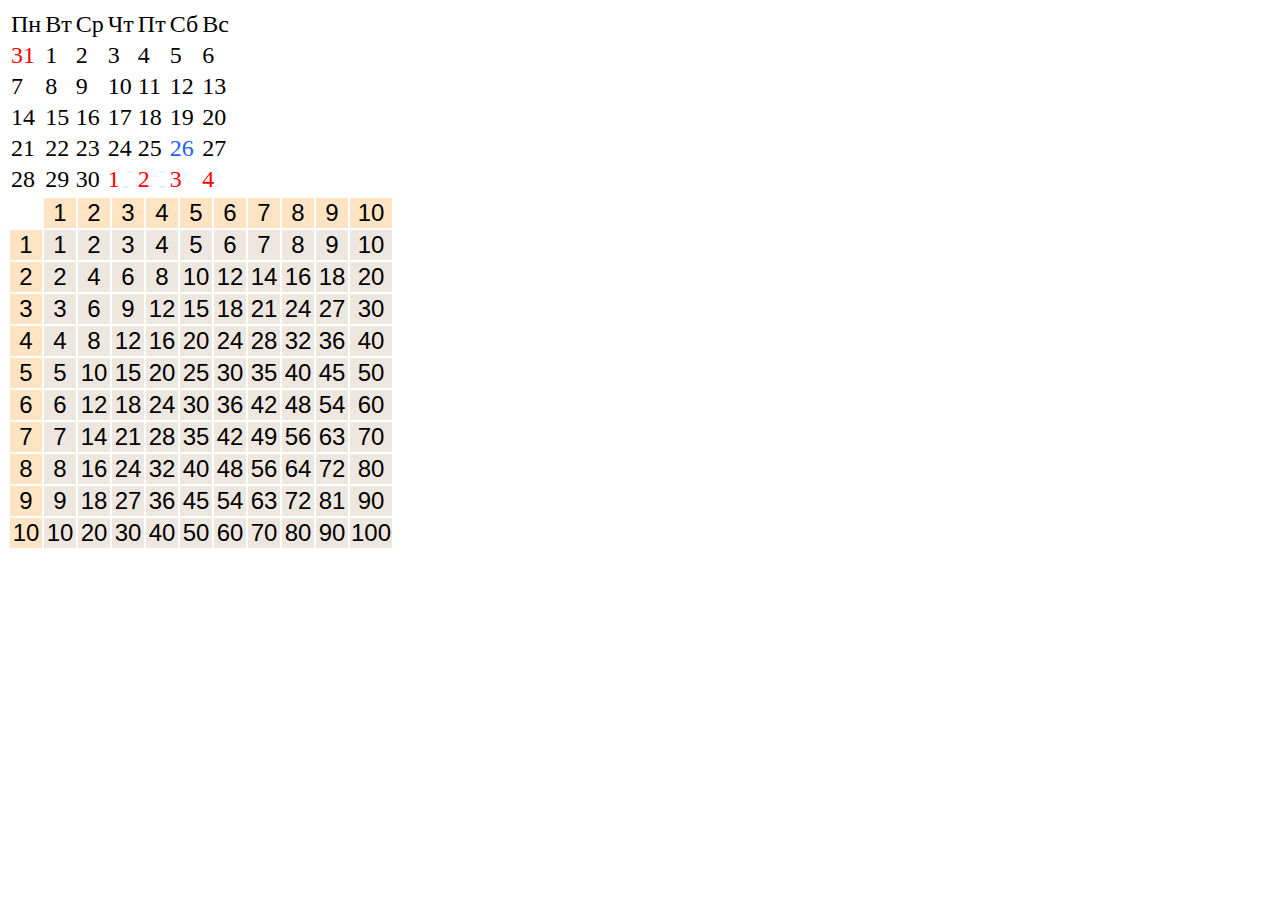
<file: Задача на Dom/index.html>
<!DOCTYPE html>
<html lang="en">

<head>
    <meta charset="UTF-8">
    <meta http-equiv="X-UA-Compatible" content="IE=edge">
    <meta name="viewport" content="width=device-width, initial-scale=1.0">
    <title>Document</title>

    <style>
        body {
            font-size: 24px;
        }

        .table_th_cell {
            background-color: bisque;
            font-family: sans-serif;
            min-width: 30px;
            text-align: center;
        }

        .table_cell {
            background-color: rgb(238, 231, 223);
            font-family: sans-serif;
            min-width: 30px;
            text-align: center;
        }
    </style>
</head>

<body>
    <script src="Dom_edit.js"></script>
    <script src="Dom_edit2.js"></script>
</body>

</html>
</file>
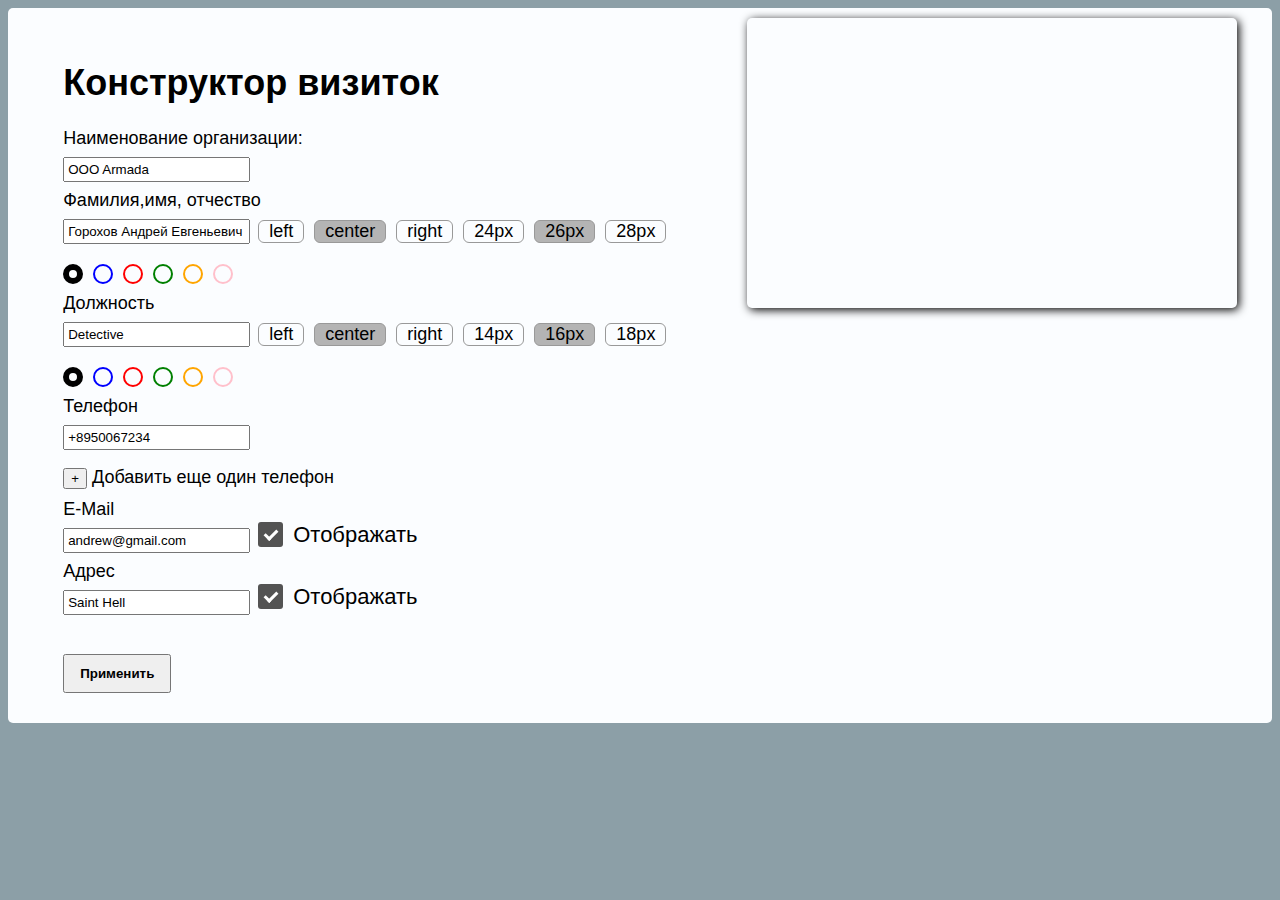
<file: Задача на визитку/index.html>
<!DOCTYPE html>
<html lang="en">

<head>
    <meta charset="UTF-8">
    <meta http-equiv="X-UA-Compatible" content="IE=edge">
    <!-- <meta name="viewport" content="width=device-width, initial-scale=1.0"> -->
    <title>Visitca</title>
    <link href="css.css" rel="stylesheet">
</head>

<body>
    <div class="main">
        <div class="main_form">
            <form name="v_form">
                <h1>Конструктор визиток</h1>
                <div class="text_on_input">Наименование организации:
                </div>
                <input type="text" name="organization" value="OOO Armada">

                <div class="text_on_input">Фамилия,имя, отчество
                </div>
                <div class="input_F">
                    <input type="text" name="FIO" value="Горохов Андрей Евгеньевич">
                    <div class="flex chose_align_FIO">
                        <label class="container">
                            <input name="align_FIO" type="radio" id="align_FIO_1">
                            <label for="align_FIO_1">left</label>
                        </label>

                        <label class="container">
                            <input name="align_FIO" type="radio" id="align_FIO_2" checked="checked">
                            <label for="align_FIO_2">center</label>
                        </label>

                        <label class="container">
                            <input name="align_FIO" type="radio" id="align_FIO_3">
                            <label for="align_FIO_3">right</label>
                        </label>

                    </div>

                    <div class="flex chose_size_FIO">
                        <label class="container mark_24px">
                            <input name="size_FIO" type="radio" id="size_FIO_1">
                            <label for="size_FIO_1">24px</label>
                        </label>

                        <label class="container mark_26px">
                            <input name="size_FIO" type="radio" id="size_FIO_2" checked="checked">
                            <label for="size_FIO_2">26px</label>
                        </label>

                        <label class="container mark_28px">
                            <input name="size_FIO" type="radio" id="size_FIO_3">
                            <label for="size_FIO_3">28px</label>
                        </label>
                    </div>
                </div>
                <div class="color">
                    <input type="radio" name="color_FIO" value="black" class="black" checked>
                    <input type="radio" name="color_FIO" value="blue" class="blue">
                    <input type="radio" name="color_FIO" value="red" class="red">
                    <input type="radio" name="color_FIO" value="green" class="green">
                    <input type="radio" name="color_FIO" value="orange" class="orange">
                    <input type="radio" name="color_FIO" value="pink" class="pink">
                </div>

                <div class="text_on_input">Должность
                </div>
                <div class="input_F">
                    <input type="text" name="job" value="Detective">

                    <div class="flex chose_align_job">
                        <label class="container">
                            <input name="align_job" type="radio" id="align_job_1">
                            <label for="align_job_1">left</label>
                        </label>

                        <label class="container">
                            <input name="align_job" type="radio" id="align_job_2" checked="checked">
                            <label for="align_job_2">center</label>
                        </label>

                        <label class="container">
                            <input name="align_job" type="radio" id="align_job_3">
                            <label for="align_job_3">right</label>
                        </label>
                    </div>
                    <div class="flex chose_size_job">
                        <label class="container">
                            <input name="size_job" type="radio" id="size_job-1">
                            <label for="size_job-1">14px</label>
                        </label>

                        <label class="container">
                            <input name="size_job" type="radio" id="size_job-2" checked="checked">
                            <label for="size_job-2">16px</label>
                        </label>

                        <label class="container">
                            <input name="size_job" type="radio" id="size_job-3">
                            <label for="size_job-3">18px</label>
                        </label>
                    </div>
                </div>
                <div class="color">
                    <input type="radio" name="color_job" value="black" class="black" checked>
                    <input type="radio" name="color_job" value="blue" class="blue">
                    <input type="radio" name="color_job" value="red" class="red">
                    <input type="radio" name="color_job" value="green" class="green">
                    <input type="radio" name="color_job" value="orange" class="orange">
                    <input type="radio" name="color_job" value="pink" class="pink">
                </div>
                <div class="text_on_input">Телефон
                </div>
                <input type="text" name="phone" value="+8950067234">
                <div class="add_phone">
                    <label>
                        <button type="button" onclick="phone_adder(this)">+</button>
                        Добавить еще один телефон
                    </label>
                </div>
                <div class="text_on_input">E-Mail
                </div>
                <div class="flex">
                    <input type="text" name="mail" value="andrew@gmail.com">
                    <label class="container_btt">Oтображать
                        <input type="checkbox" checked="checked" class="mail_display">
                        <span class="checkmark"></span>
                    </label>
                </div>
                <div class="text_on_input">Адрес
                </div>
                <div class="flex">
                    <input type="text" name="place" value="Saint Hell">
                    <label class="container_btt">Oтображать
                        <input type="checkbox" checked="checked" class="adress_display">
                        <span class="checkmark"></span>
                    </label>
                </div>
                <br>
                <button type="button" onclick="handle(this)" class="button">Применить</button>
            </form>
        </div>

        <div class="main_card">
            <span class="organization"></span>

            <span class="FIO"></span>


            <span class="job"></span>
            <div class="right_align">
                <span class="phone"></span>
                <span class="phone2"></span>
                <span class="mail"></span>
                <span class="place"></span>
            </div>
        </div>

        <script src="js.js"></script>
    </div>
</body>

</html>
</file>
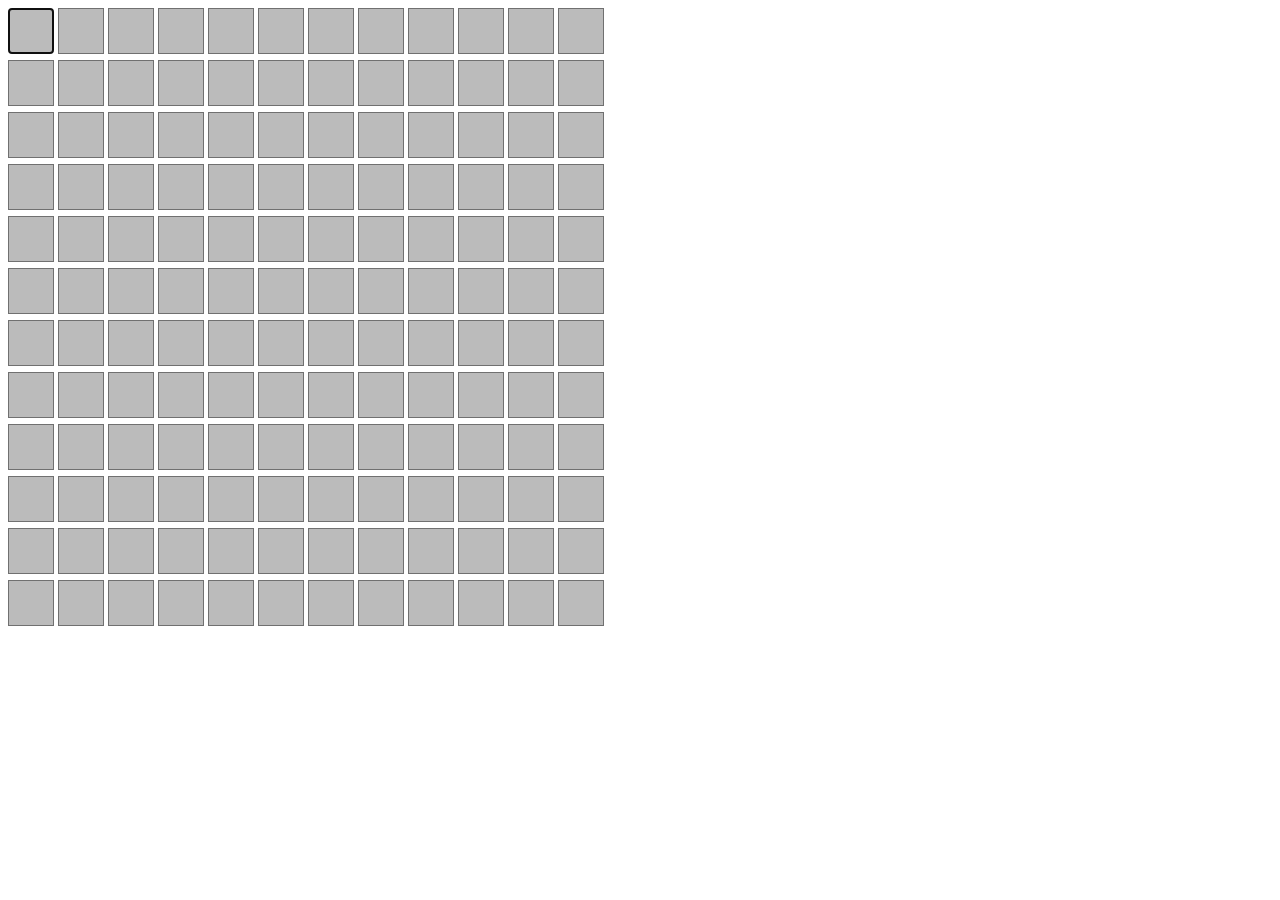
<file: Задача MineSwiper/html.html>
<!DOCTYPE html>
<html>

<head>
    <meta name="viewport" content="width=device-width, initial-scale=1">
    <title>MineSweeeper</title>
    <link href="css.css" rel="stylesheet">
    <script>

    </script>
</head>

<body>
    <div class="mw"></div>
    <script src="js.js">
    </script>
</body>
</file>
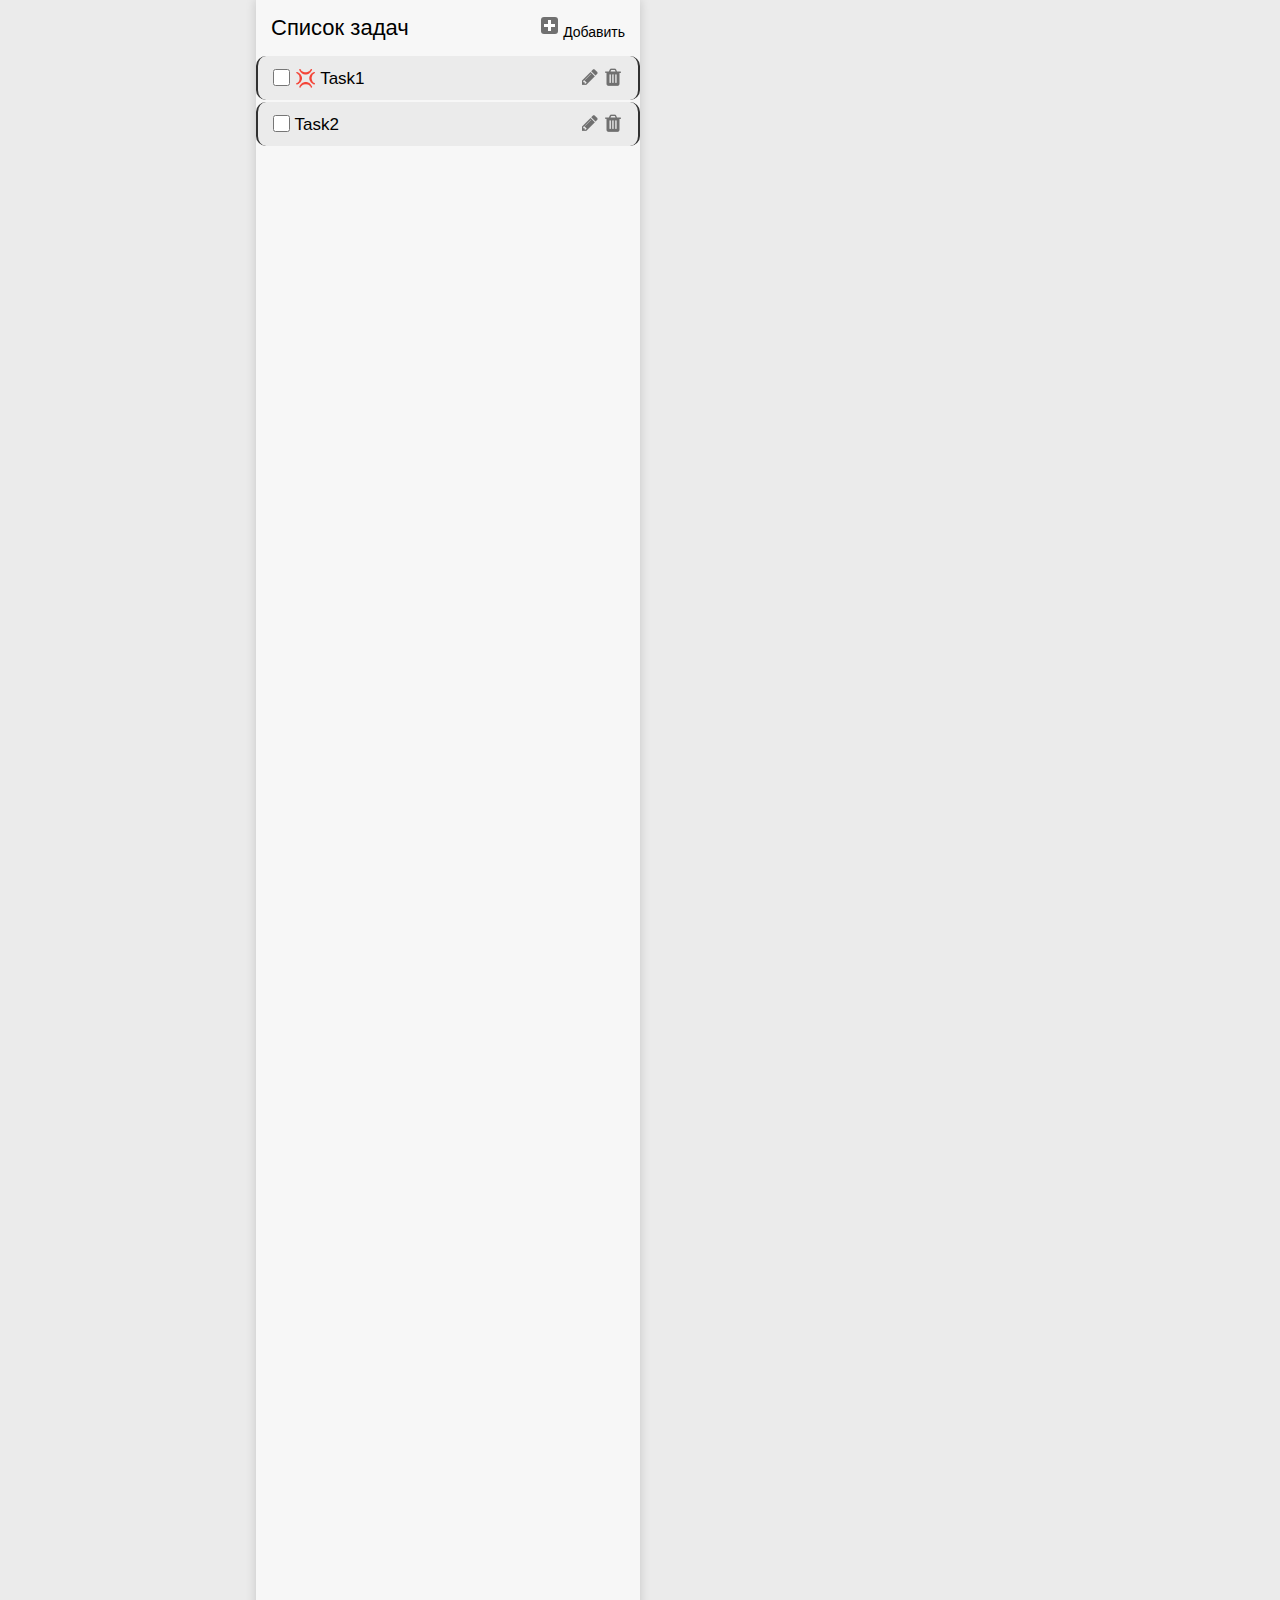
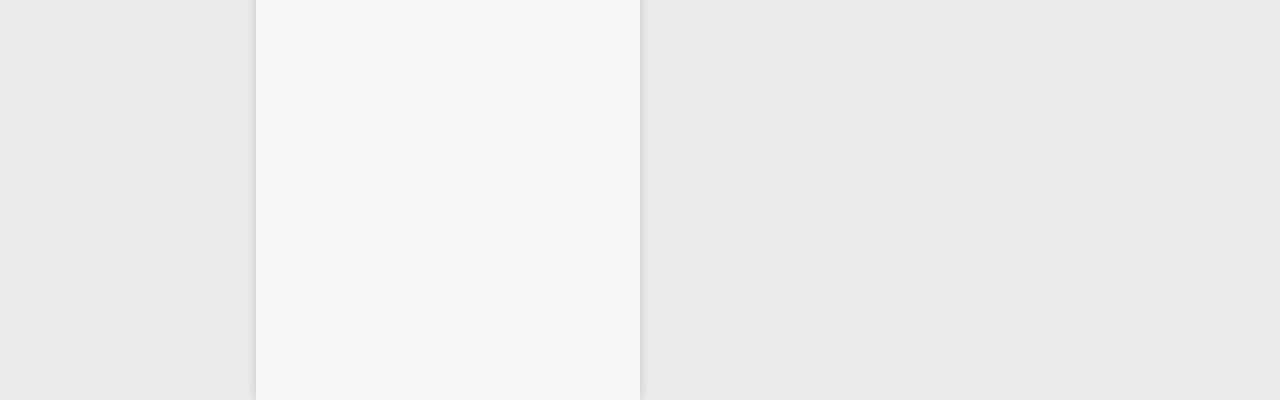
<file: Задача на список задач/html.html>
<!DOCTYPE html>
<html lang="en">

<head>
    <meta charset="UTF-8">
    <meta http-equiv="X-UA-Compatible" content="IE=edge">
    <meta name="viewport" content="width=device-width, initial-scale=1.0">
    <link href="css.css" rel="stylesheet">

    <title>Document</title>
</head>

<body>
    <div class="main-container">

        <div class="todo-list">
            <div class="todo-list__header">
                Список задач
                <label class="todo-list__add"><button class="bl-btn todo-list__button"
                        type="button"></button>Добавить</label>
            </div>
            <ul class="todo-list__list">
                <li class="task zero-task">
                    <input type="checkbox" class="bl-btn task__done">
                    <span class="task__important"> 💢</span>
                    <span class="task__discription"> Task1</span>
                    <button class="bl-btn task__button-del" type="button"></button>
                    <button class="bl-btn task__button-edit" type="button"></button>
                </li>
                <li class="task">
                    <input type="checkbox" class="bl-btn task__done">
                    <span class="task__important"></span>
                    <span class="task__discription"> Task2</span>
                    <button class="bl-btn task__button-del" type="button"></button>
                    <button class="bl-btn task__button-edit" type="button"></button>
                </li>
            </ul>
        </div>
        <div class="card-container ">
            <form class="card notshown">
                <span class="card__header"> Карточка задачи</span>
                <span class="card__input-text"> Задача</span>
                <input type="text" name="discription">
                <label><input type="checkbox" name="important"> Важно 💢</label>
                <div>
                    <button type="submit" class="card__button-save">Сохранить</button>
                    <button type="button" class="card__button-cancel">Отмена</button>
                </div>
            </form>
        </div>


    </div>
    <script src="js.js"></script>
</body>

</html>
</file>
<file: Задача на визитку/css.css>
body {
    font-family: Arial, Helvetica, sans-serif;
    background-color: rgb(140, 159, 167);
    font-size: 18px;
}

div {
    /* border: 1px solid red;s */

}

.main {
    background-color: rgb(251, 253, 255);
    max-width: 1400px;
    margin: 0px auto;
    padding: 10px;
    border-radius: 5px;
    display: flex;
    align-items: flex-end;
    justify-content: space-around;
    flex-wrap: wrap-reverse;

}

.text_on_input {

    display: block;
}

button {
    margin-top: 10px;
}

.main_form {
    margin: 20px;
    max-width: 700px;
}

.main_card {
    text-align: center;
    padding: 20px;
    width: 450px;
    height: 250px;
    box-shadow: 2px 2px 10px;
    border-radius: 5px;
    display: flex;
    flex-direction: column;
    justify-content: space-around;
    align-items: center;

}

.main_card span {
    display: block;

}

.right_align {
    text-align: left;
    width: fit-content;
    align-self: flex-end;
    margin-right: 15px;
}

span.FIO {
    font-weight: 800;
    font-size: 26px;
}

span.job {
    font-size: 18px;
    color: rgb(65, 65, 65);

}

.input_F {
    display: flex;
    flex-wrap: wrap;
}

input {
    margin: 8px 8px 8px 0px;
}

input[type=text] {
    padding: 3px;
}

.add_phone {
    margin-bottom: 10px;
}

.button {
    padding: 10px 15px;
    font-weight: 600;
}

.label {
    font-size: 14px;
}

.flex {
    display: flex;
    align-items: center;
}

.container {
    display: block;
    margin-right: 10px;
}

.container input[type=radio] {
    display: none;
}

.container label {
    display: inline-block;
    cursor: pointer;
    padding: 0px 10px;
    /* line-height: 34px; */
    border: 1px solid #999;
    border-radius: 6px;
    user-select: none;
}

.container input[type=radio]:checked+label {
    background: #b4b4b4;
}

/* Hover */
.form_radio_btn label:hover {
    color: #666;
}

.container_btt {
    display: block;
    position: relative;
    padding-left: 35px;
    margin-bottom: 12px;
    cursor: pointer;
    font-size: 22px;
    user-select: none;
}

.container_btt input {
    position: absolute;
    opacity: 0;
    cursor: pointer;
    height: 0;
    width: 0;
}

.checkmark {
    position: absolute;
    top: 0;
    left: 0;
    height: 25px;
    width: 25px;
    background-color: #eee;
    border-radius: 3px;
}

.container_btt:hover input~.checkmark {
    background-color: #ccc;
}

.container_btt input:checked~.checkmark {
    background-color: #535353;
}

.checkmark:after {
    content: "";
    position: absolute;
    display: none;
}

.container_btt input:checked~.checkmark:after {
    display: block;
}

.container_btt .checkmark:after {
    left: 9px;
    top: 5px;
    width: 5px;
    height: 10px;
    border: solid white;
    border-width: 0 3px 3px 0;
    transform: rotate(45deg);
}

.color input {
    appearance: none;
    background-color: initial;
    border-radius: 50%;
    border: 2px solid red;
    width: 20px;
    height: 20px;
    transition: 0.2s all linear;
    margin-right: 5px;
    color: fieldtext;
    position: relative;
    top: 4px;
}

.color input:checked {
    border: 6px solid red;
}


input.black {
    border: 2px solid black;
}

input.black:checked {
    border: 6px solid black;
}

input.blue {
    border: 2px solid blue;
}

input.blue:checked {
    border: 6px solid blue;
}

input.green {
    border: 2px solid green;
}

input.green:checked {
    border: 6px solid green;
}

input.orange {
    border: 2px solid orange;
}

input.orange:checked {
    border: 6px solid orange;
}

input.pink {
    border: 2px solid pink;
}

input.pink:checked {
    border: 6px solid pink;
}
</file>
<file: Задача MineSwiper/css.css>
body {
    font-family: Arial, Helvetica, sans-serif;
}

.mw {
    display: grid;
    grid-template-columns: repeat(var(--columns-count), 44px);
    grid-gap: 6px;
    width: fit-content;
}

.mw-cell {
    display: flex;
    align-items: center;
    justify-content: center;
    width: 44px;
    height: 44px;
    border: solid 1px #707070;
    background: #BBBBBB;
    cursor: pointer;
}

.mw-cell--open {
    background: white;
    cursor: default;
}

.mw-cell--mark {
    background: white;
}

.mw-cell--mark:before {
    content: "📌";

}

.mw-cell--bomb {
    background: #c42828;
}

.mw-cell--bomb:before {
    content: "💣";

}
</file>
<file: Задача на список задач/css.css>
* {
    margin: 0;
    padding: 0;
    box-sizing: border-box;
}

body {
    font-family: "Roboto Regular", Helvetica, sans-serif;
    background-color: rgb(235, 235, 235);
    font-size: 17px;
}

button {
    padding: 2px 6px;
    cursor: pointer;
}

.bl-btn {
    background-color: #707070;
    border: unset;
    color: white;
    border-radius: 3px;
}

input[type="checkbox"] {
    width: 17px;
    height: 17px;
}

.notshown {
    display: none;
}

.main-container {
    width: 60%;
    height: 2000px;
    margin: 0px auto;
    /* border: solid 2px red; */
    /* background-color: rgb(247, 247, 247); */
    /* padding: 15px; */
    /* box-shadow: 0px 0px 10px 0px #00000029; */
    z-index: 2;
    display: grid;
    grid-template-columns: 1fr 1fr;
}

.todo-list {
    background-color: rgb(247, 247, 247);
    box-shadow: 0px 0px 10px 0px #00000029;
}

.todo-list__list {
    list-style-type: none;
}

.todo-list__header {
    font-size: 22px;
    margin-bottom: 15px;
    padding: 15px 15px 0px 15px;
}

.todo-list__button {
    margin-right: 5px;
    width: 17px;
    height: 17px;
    position: relative;
    top: -5px;
}

.todo-list__button::after,
.todo-list__button::before {
    display: block;
    position: absolute;
    top: 3px;
    left: 7px;
    content: '';
    width: 3px;
    height: 11px;
    background-color: white;
    /* border: 2px solid white; */
}

.todo-list__button::before {
    transform: rotate(90deg);
}

.todo-list__add {
    margin-top: 7px;
    float: right;
    font-size: 14px;
}


li.task {
    padding: 11px 15px;
    margin-bottom: 2px;
    background-color: rgb(235, 235, 235);
    border: solid 2px rgb(49, 49, 49);
    border-radius: 10px;
    border-width: 0px 2px;

}

li.task button {
    display: block;
    float: right;
    margin-left: 3px;
    width: 20px;
    height: 20px;
}

.task__button-del {
    background: 0% 0%/100% url('icons/trashbin@2x.png') no-repeat;
}

.task__button-edit {
    background: 0% 0%/100% url('icons/pencil@2x.png') no-repeat;
}

.task__button-del:active,
.task__button-edit:active {
    background-color: rgba(0, 0, 0, 0.164);
}



input[type="checkbox"].task__done {

    position: relative;
    top: 2px;
}

.card {
    padding: 28px 30px;
    position: fixed;
    width: 25%;
    top: 50px;
    background-color: rgb(247, 247, 247);
    font-size: 14px;
    box-shadow: 0px 0px 10px 0px #00000029;
    z-index: 1;
    height: fit-content;

}

.card>* {
    display: block;

}

.card__header {
    font-size: 18px;
    margin-bottom: 7px;
}

.card__input-text {
    margin-bottom: 5px;
}

.card input[type="text"] {
    padding: 4px 5px 3px 5px;
    margin-bottom: 18px;
    width: 100%;
}

.card__important {
    position: relative;
    top: 3px;
    margin-bottom: 17px;
}

.card__button-save,
.card__button-cancel {
    padding: 8px 28px 7px 28px;
    border-width: 0;
    border-radius: 32px;

}

.card__button-save {
    color: white;
    background-color: #3F88E8;
    margin-bottom: 5px;
}

.card__button-cancel {
    background-color: white;
    border: 1px solid #707070;
    color: black;
}
</file>
